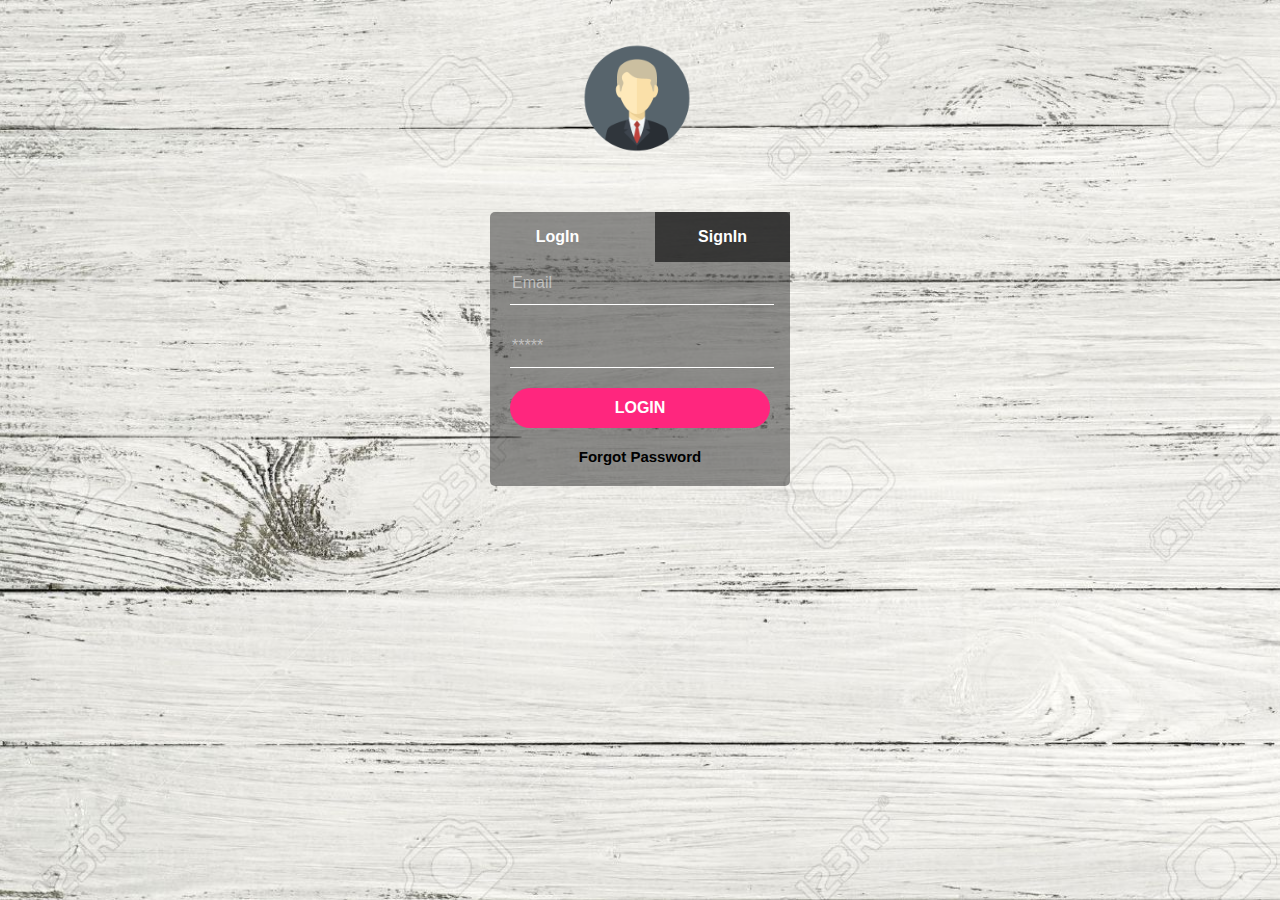
<file: index.html>
<!DOCTYPE html>
<html>
<!-- this is comment-->
<head>
	<title>Login Page</title>
	<link rel="stylesheet" type="text/css" href="style.css">
</head>

<body>
	<img src="images/man.png">
	<div class="LoginBox">

		<div class='left'>
			<a href='index.html'>
				<button>LogIn</button>
			</a>
		</div>
		<div class='right'>
			<a href="login2.html">
				<button>SignIn</button>
			</a>
		</div>
		<div class='LoginBoxChild'>
			<form onsubmit="return logsub()" action="main.html" method="GET">
				<input type="text" name="email" placeholder="Email" id="email_main">
				<br>
				<input type="password" name="password" placeholder="*****" id="password_main">
				<br>
				<input type="submit" name="login" value="LOGIN">

				<a href="">Forgot Password</a>
				<div id="tempm"></div>
			</form>
		</div>

	</div>
	<script type="text/javascript" src='scripts/myscript.js'></script>
</body>

</html>
</file>
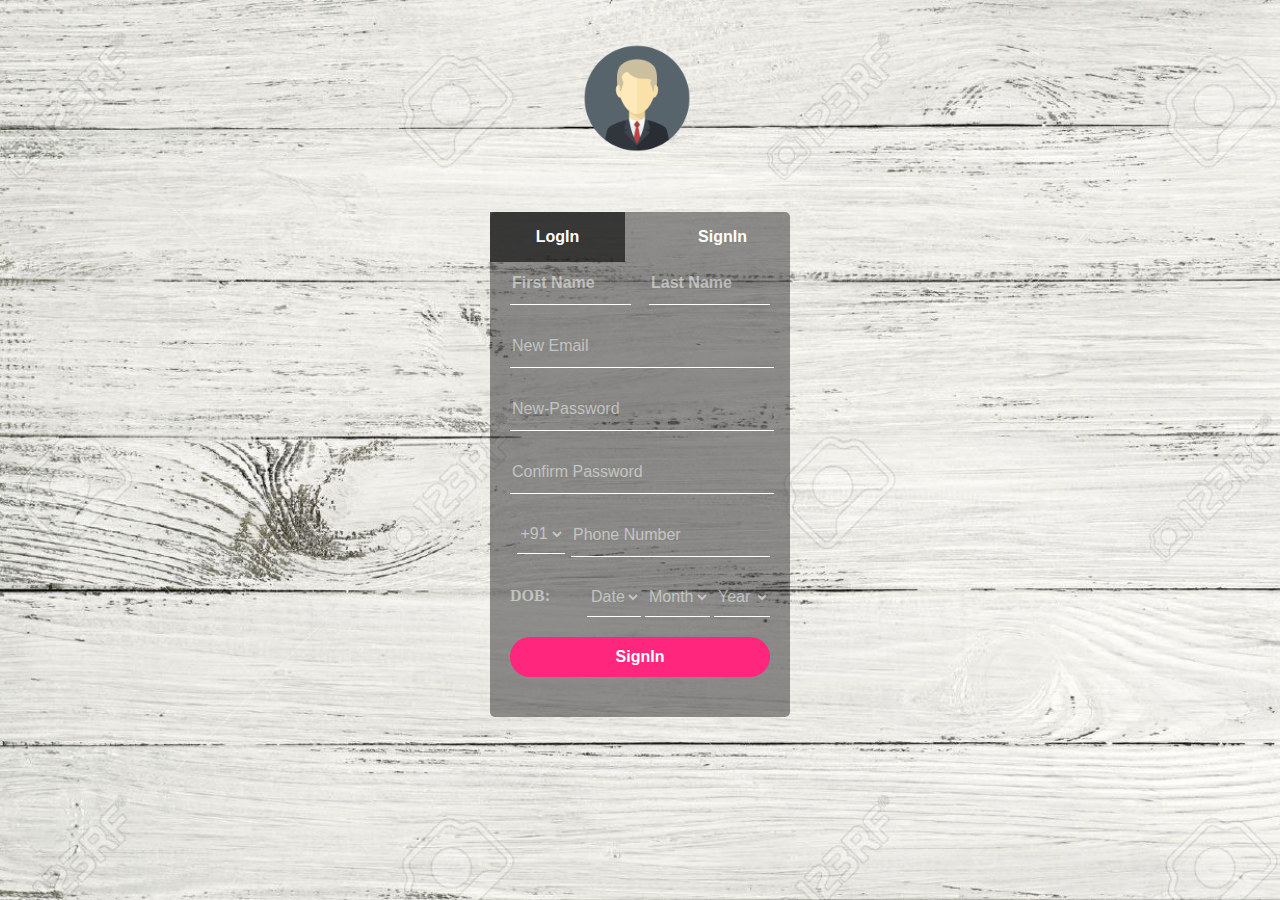
<file: login2.html>
<!DOCTYPE html>
<html>

<head>
	<title>Login Page</title>
	<link rel="stylesheet" type="text/css" href="style.css">
</head>

<body>
	<img src="images/man.png">
	<div class="LoginBox">

		<div class='left'>
			<a href='index.html'>
				<button style="background-color:rgb(20,20,20,0.7);">LogIn</button>
			</a>
		</div>
		<div class='right'>
			<a href="login2.html">
				<button style="background-color: rgba(40,40,40,0);">SignIn</button>
			</a>
		</div>
		<div class='LoginBoxChild'>
			<form action="index.html" onsubmit="return funcSubmit()" name="vform">
				<input type="text" name="username" placeholder="First Name" class='left' style="width: 45%" id="uid">
				<br>
				<input type="text" name="lastname" placeholder="Last Name" class='right' style="width: 45%" id="lid">
				<br>
				<div id='name_error' class='myerror'></div>
				<input type="text" name="email" placeholder="New Email" id='eid'>
				<br>
				<div id='email_error' class='myerror'></div>
				<input type="password" name="password" placeholder="New-Password" id="pid">
				<br>
				<input type="password" name="password_confirm" placeholder="Confirm Password" id="cpid">
				<br>
				<div id='password_error' value='jay' class='myerror'></div>
				<select>
					<option>+91</option>
					<script>
						for (i = 1; i <= 99; i++) {
							if (i == 91) {
								document.write("<option selected>+" + i + "</option>");
							}
							else
								document.write("<option style='color:black;'>+" + i + "</option>");
						}
					</script>
				</select>
				<input type="text" name="Phone number" placeholder="Phone Number" style="float: right;width:75%">
				<br>
				<p class='pdob'>DOB:</p>
				<div style="float: right;margin-bottom: 20px;">
					<select>
						<option value="" selected disabled hidden>Date</option>
						<script>
							for (i = 1; i <= 31; i++)
								document.write("<option>" + i + "</option>");
						</script>
					</select>
					<select>
						<option value="" selected disabled hidden>Month</option>
						<script>
							for (i = 1; i <= 12; i++)
								document.write("<option>" + i + "</option>");
						</script>
					</select>
					<select>
						<option value="" selected disabled hidden>Year</option>
						<script>
							for (i = 2018; i > 1745; i--)
								document.write("<option>" + i + "</option>");
						</script>
					</select>
				</div>

				<input type="submit" name="SignIn" value="SignIn" >
			</form>

		</div>

	</div>
	<script type="text/javascript" src='scripts/myscript.js'></script>
</body>

</html>
</file>
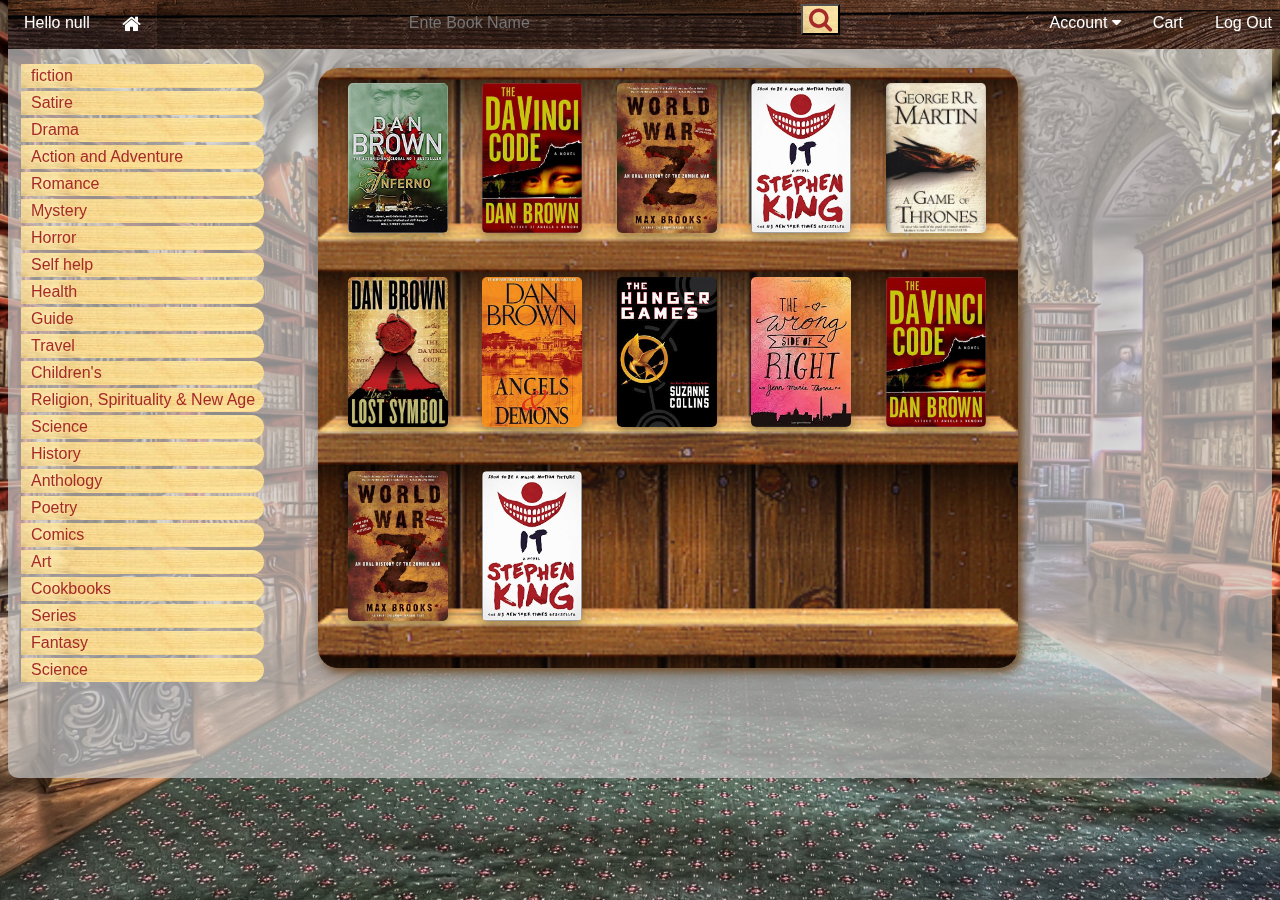
<file: main.html>
<!DOCTYPE html>
<html lang="en">

<head>
    <meta charset="UTF-8">
    <meta name="viewport" content="width=device-width, initial-scale=1.0">
    <meta http-equiv="X-UA-Compatible" content="ie=edge">
    <title>Document</title>
    <link rel="stylesheet" href="mainc.css">
    <link rel="stylesheet" href="https://cdnjs.cloudflare.com/ajax/libs/font-awesome/4.7.0/css/font-awesome.min.css">
    
</head>

<body>
    <div class="navbar">
        <script>
            let active = localStorage.getItem('current');
            document.write("<p>Hello " + active + "</p>");    
        </script>
        <a href="#">
            <i class="fa fa-home" style="font-size: 20px;"></i>
        </a>
        <input type="search" placeholder="Ente Book Name">
        <button type="submit" style="background: url(images/bg5.jpg);">
            <i class="fa fa-search" style="font-size: 25px; color:brown"></i>
        </button>
        <a href="index.html" style="float: right;">Log Out</a>
        <a href="#" style="float: right;" id='cartid'>Cart</a>
        <div class="dropdown" style="float: right;">
            <button class="dropbtn">Account
                <i class="fa fa-caret-down"></i>
            </button>
            <div class="dropdown-content">
                <a href="#"> Your Account</a>
                <a href="#">Your Orders</a>
                <a href="#">Your Wishlist</a>
                <a href="#">Preferences</a>
                <a href="#">Settings</a>
            </div>
        </div>

    </div>

    <div class="content">
        <div class="catalog">
            <ul>
                <li> fiction</li>
                <li>Satire</li>
                <li>Drama</li>
                <li>Action and Adventure</li>
                <li>Romance</li>
                <li>Mystery</li>
                <li>Horror</li>
                <li>Self help</li>
                <li>Health</li>
                <li>Guide</li>
                <li>Travel</li>
                <li> Children's</li>
                <li>Religion, Spirituality & New Age</li>
                <li>Science</li>
                <li>History</li>
                <li>Anthology</li>
                <li>Poetry</li>
                <li> Comics</li>
                <li>Art</li>
                <li>Cookbooks</li>
                <li>Series</li>
                <li>Fantasy</li>
                <li>Science</li>


            </ul>
        </div>


        <!-- The Modal -->
        <div id="myModal" class="modal">
            <span class="close">&times;</span>
            <img class="modal-content" id="img01" style="float: left;">

            <div class="book_info">
                <table>
                    <tr>
                        <th>Title</th>
                        <td id='title'></td>
                    </tr>
                    <tr>
                        <th>Author</th>
                        <td id='author'></td>
                    </tr>
                    <tr>
                        <th>ISBN</th>
                        <td id="ISBN"></td>
                    </tr>
                    <tr>
                        <th>Publisher</th>
                        <td id="publisher"></td>
                    </tr>
                    <tr>
                        <th>Editer</th>
                        <td id="editer"></td>
                    </tr>
                    <tr>
                        <th>Price</th>
                        <td id="price"></td>
                    </tr>

                </table>
            </div>
            
            <div class="book_add">

                <button class='one' id='addo'>Add to Cart</button>
                <button id='buy_book'>Buy Now</button>
            </div>
        </div>
        <div class="shelf">
            <img src="images/b1.jpg" alt="Inferno">
            <img src="images/b2.jpg" alt="The DaVinci Code">
            <img src="images/b3.jpg" alt="World War Z">
            <img src="images/b4.jpg" alt="IT">
            <img src="images/b5.jpg" alt="A Game Of Thrones">
            <img src="images/b6.jpg" alt="Lost Symbol">
            <img src="images/b7.jpg">
            <img src="images/b8.jpeg">
            <img src="images/b9.jpeg">
            <img src="images/b2.jpg">
            <img src="images/b3.jpg">
            <img src="images/b4.jpg">
            
        </div>
    </div>
    <div id="modalCart" class="modalc">
        <span class="closeCart">&times;</span>

        <div id="cartBooks">
            
        </div>
        <div id='lol'><h1>Your cart is empty</h1></div>
        <div id="checkout">

            <div class="row">
                <div class="col-75">
                  <div class="container">
                    <form action="/action_page.php">
                    
                      <div class="row">
                        <div class="col-50">
                          <h3>Billing Address</h3>
                          <label for="fname"><i class="fa fa-user"></i> Full Name</label>
                          <input type="text" id="fname" name="firstname" placeholder="John M. Doe">
                          <label for="email"><i class="fa fa-envelope"></i> Email</label>
                          <input type="text" id="email" name="email" placeholder="john@example.com">
                          <label for="adr"><i class="fa fa-address-card-o"></i> Address</label>
                          <input type="text" id="adr" name="address" placeholder="542 W. 15th Street">
                          <label for="city"><i class="fa fa-institution"></i> City</label>
                          <input type="text" id="city" name="city" placeholder="New York">
              
                          <div class="row">
                            <div class="col-50">
                              <label for="state">State</label>
                              <input type="text" id="state" name="state" placeholder="NY">
                            </div>
                            <div class="col-50">
                              <label for="zip">Zip</label>
                              <input type="text" id="zip" name="zip" placeholder="10001">
                            </div>
                          </div>
                        </div>
              
                        <div class="col-50">
                          <h3>Payment</h3>
                          <label for="fname">Accepted Cards</label>
                          <div class="icon-container">
                            <i class="fa fa-cc-visa" style="color:navy;"></i>
                            <i class="fa fa-cc-amex" style="color:blue;"></i>
                            <i class="fa fa-cc-mastercard" style="color:red;"></i>
                            <i class="fa fa-cc-discover" style="color:orange;"></i>
                          </div>
                          <label for="cname">Name on Card</label>
                          <input type="text" id="cname" name="cardname" placeholder="John More Doe">
                          <label for="ccnum">Credit card number</label>
                          <input type="text" id="ccnum" name="cardnumber" placeholder="1111-2222-3333-4444">
                          <label for="expmonth">Exp Month</label>
                          <input type="text" id="expmonth" name="expmonth" placeholder="September">
                          <div class="row">
                            <div class="col-50">
                              <label for="expyear">Exp Year</label>
                              <input type="text" id="expyear" name="expyear" placeholder="2018">
                            </div>
                            <div class="col-50">
                              <label for="cvv">CVV</label>
                              <input type="text" id="cvv" name="cvv" placeholder="352">
                            </div>
                          </div>
                        </div>
                        
                      </div>
                      <label>
                        <input type="checkbox" checked="checked" name="sameadr"> Shipping address same as billing
                      </label>
                      <input type="submit" value="Continue to checkout" class="btn">
                    </form>
                  </div>
                </div>
                <div class="col-25">
                  <div class="container">
                    <h4>Cart <span class="price" style="color:black"><i class="fa fa-shopping-cart"></i> <b></b></span></h4>
                    <div id="lastlist"> <h5></h5> </div>
                    
                    <hr>
                    <div id="totalamt"></div>
                    
                  </div>
                </div>
              </div>
              
        </div>
        <div class='book_add' id='cartbtn'>
            <button id='cartClear'>Clear Cart</button>
            <button id='buy_cart'>Proceed to Checkout</button>
        </div>
    </div>
    <script type="text/javascript" src="scripts/jquery_3.3.1.js"></script>
   
    <script type="text/javascript" src='scripts/script2.js'></script>
</body>

</html>
</file>
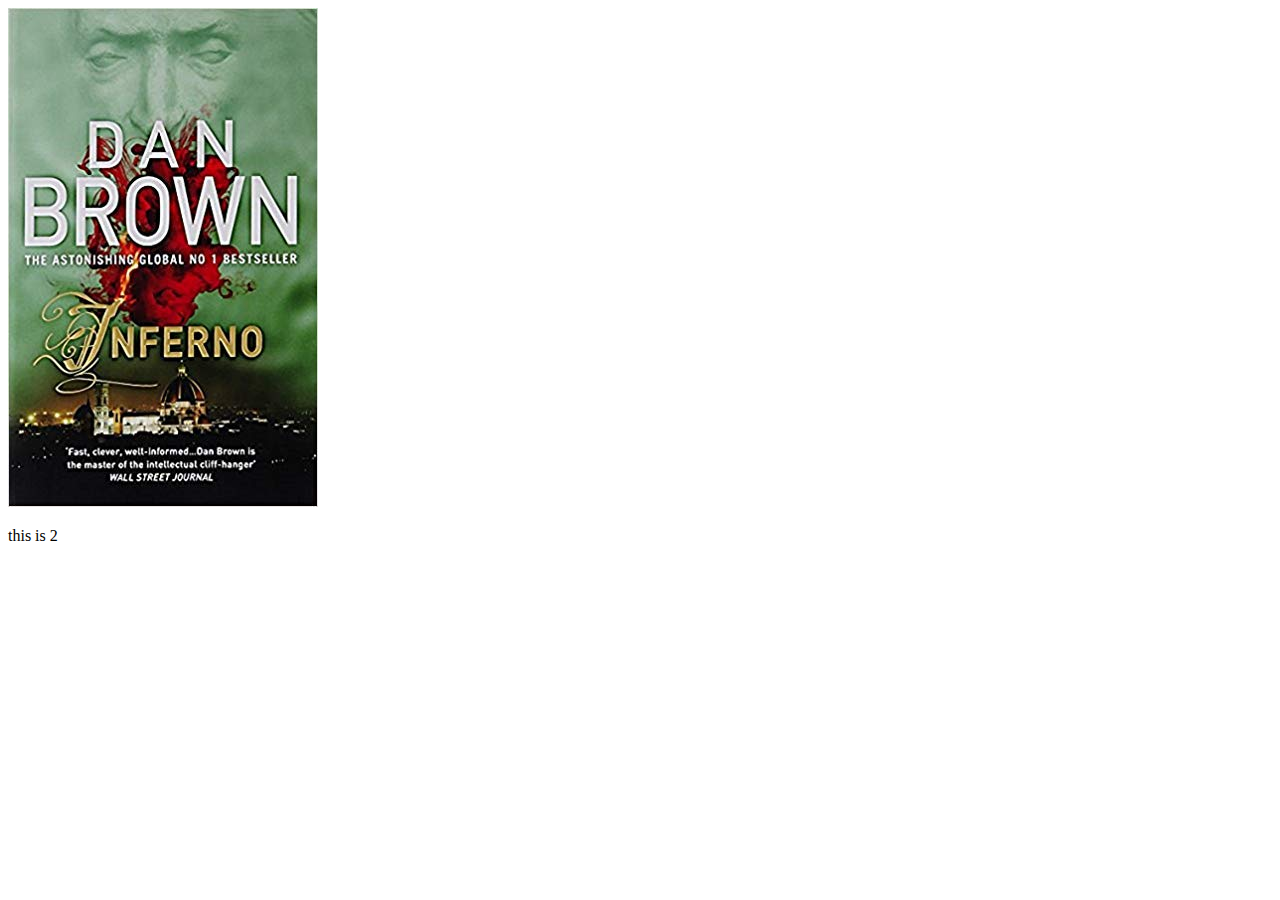
<file: testing.html>
<!DOCTYPE html>
<html lang="en">
<head>
    <meta charset="UTF-8">
    <meta name="viewport" content="width=device-width, initial-scale=1.0">
    <meta http-equiv="X-UA-Compatible" content="ie=edge">
    <title>Document</title>
</head>
<body>
        <img id="myImg" src="images/b1.jpg" alt="Inferno">
    <div class="test">
        <p>this is 2</p>
        <img id='sec'>
    </div>
    <script type="text/javascript" src="scripts/jquery_3.3.1.js"></script>
    <script>
        var x;
        var y=document.getElementById('sec');
        $("#myImg").click(function(){
            x=this.src
            y.src=x            
        })
    </script>
</body>
</html>
</file>
<file: style.css>
html{
	background: url(images/bg3.jpg) no-repeat center center fixed;
	background-size: cover;
}
.LoginBox{
	width: 300px;
	
	margin: 0 auto;
	background-color: rgba(40,40,40,.5);

	
	padding-top: 0px;
	border-radius: 5px;
	margin-top: 50px;
	text-align: center;
	box-sizing: border-box;
}
.LoginBoxChild{
	
	padding: 20px;
}
img{
	width: 120px;
	height: 120px;
	margin-left: 45%;
	margin-top: 30px;
}


.LoginBox input{
	width: 100%;
	margin-bottom: 20px;
}
.LoginBox input[type="text"],
.LoginBox input[type="password"],
.LoginBox select{

	color: #fff;
	background: transparent;
	height: 40px;
	border: none;
	border-bottom: 1px solid #fff;
	font-size: 16px;
	outline: none;
	

}
.LoginBox input[type="submit"]{
	height: 40px;
	border:none;
	color: #fff;
	font-size: 16px;
	font-weight: bold;
	cursor: pointer;
	background: #ff267e;
	border-radius: 20px;
}
.LoginBox input[type="submit"]:hover
{
	background: #efed40;
	color: #262626;
}

.left{
	font-weight: bold;
	float: left;
	width: 45%;
	
}
.right{
	font-weight: bold;
	float: right;
	width: 45%;
	
	

}
.left button{
	
	height: 50px;
	width: 100%;
	background-color: rgba(40,40,40,0);
	border:none;
	color: #fff;
	font-size: 16px;
	font-weight: bold;
	cursor: pointer;
}
.right button{
	
	height: 50px;
	width: 100%;
	/*background-color:white;*/
	background-color:rgb(20,20,20,0.7);
	border:none;
	color: #fff;
	font-size: 16px;
	font-weight: bold;
	cursor: pointer;
}
.LoginBoxChild a{
	color: #000;
	font-weight: bold;
	font-size: 15px;
	text-decoration: none;
	font-family: sans-serif;
}
.LoginBoxChild a:hover{
	color: #ff5c33;
}
.pdob{
	margin-top: 33px;
	font-size: 16px;
	color: rgba(255,255,255,.5);
	font-weight: bold;
	float: left;
}
::placeholder
{
	color: rgba(255,255,255,.5);
}
.LoginBox select{
	color: rgba(255,255,255,.5);
}
.myerror{
	width:100%;
	color: #ff5c33;
	text-align: left;
	font-weight: bold;
	font-family: sans-serif;
}
</file>
<file: mainc.css>
html{
    background: url(images/bg4.jpg) no-repeat center center fixed;
    background-size: cover;
    font-family: Arial, Helvetica, sans-serif;
}

.content{

    background-color: rgba(200, 200, 200, 0.7);
    padding: 10px;
    border-radius: 10px;
    padding-top: 30px;
    height: 730px;
   
}
.catalog{
    position: fixed;
    width: 300px;
    float: left;
    margin-top: 10px;
    overflow-y: scroll;
}
.catalog ul{
    list-style-type: none;
    -webkit-padding-start: 0px;
    
}
.catalog li:hover{
    width: 250px;;
    background: url(images/libg.jpg);
    margin: 3px;
    padding: 3px;
    font-size: 16px;
    border-top-right-radius: 200px;
    color: white;
}
.catalog li{
    width: 230px;
    background: url(images/bg5.jpg);
    margin: 3px;
    padding: 3px;
    font-size: 16px;
    border-top-right-radius: 200px;
    border-bottom-right-radius: 200px;
    color: brown;
    padding-left: 10px;
}
.books{
   
   margin: 30px;
   margin-left: 300px;
   width: 700px;
   height: 600px;
   overflow: scroll;
   box-shadow: 4px 4px 8px 0 rgba(102, 51, 0, 0.7), 0 6px 20px 0 rgba(0, 0, 0, 0.19);
   border-radius: 20px;

}

iframe{
    margin-top: 0px;
    box-shadow: 4px 4px 8px 0 rgba(255, 255, 255, 0.7), 0 6px 20px 0 rgba(0, 0, 0, 0.19);
    border-style: groove;
    border-radius: 20px;
}

    .navbar {
        
        background:url(images/libg.jpg);
        font-family: Arial, Helvetica, sans-serif;
        position: fixed;
  top: 0;
  width: 100%;
    }
    
    .navbar a, .navbar p{
        float: left;
        font-size: 16px;
        color: white;
        text-align: center;
        padding: 14px 16px;
        text-decoration: none;
        -webkit-margin-before: 0em;
        -webkit-margin-after: 0em;
    }
    
    .dropdown {
        float: left;
        overflow: hidden;
    }
    
    .dropdown .dropbtn {
        font-size: 16px;    
        border: none;
        outline: none;
        color: white;
        padding: 14px 16px;
        background-color: inherit;
        font-family: inherit;
        margin: 0;
    }
    
    .navbar a:hover, .dropdown:hover .dropbtn {
        background:url(images/bg5.jpg);
        color: brown;
    }
    
    .dropdown-content {
        display: none;
        position: absolute;
        background:url(images/bg3.jpg);
        min-width: 160px;
        box-shadow: 0px 8px 16px 0px rgba(0,0,0,0.2);
        z-index: 1;
    }
    
    .dropdown-content a {
        float: none;
        color: black;
        padding: 12px 16px;
        text-decoration: none;
        display: block;
        text-align: left;
    }
    
    .dropdown-content a:hover {
        background-color: #ddd;
    }
    
    .dropdown:hover .dropdown-content {
        display: block;
    }
    .navbar input[type="search"]{
        padding: 20px;
        border-radius: 5px;
        background-color: rgba(0, 0, 0, 0.3);
        border: none;
        height: 45px;;
        width:50%;
        font-size: 16px;
        outline: none;
        color: white;
        
    }
    ::placeholder{
        text-align: center;
    }


 

    .shelf img{
        width:100px;
        height:150px;
        margin-top: 15px;
        margin-left: 30px;
        margin-bottom: 25px;
        box-shadow: 0 4px 8px 0 rgba(0, 0, 0, 0.2), 0 6px 20px 0 rgba(0, 0, 0, 0.19);
        border-radius: 5px;
        cursor: pointer;
        transition: 0.3s;
        
    }
    .shelf img:hover {opacity: 0.7;}
    
.shelf{
    background: url(images/sh3.png) no-repeat center center;
    background-attachment: scroll;
    background-size: cover;
    margin: 30px;
   margin-left: 300px;
   width: 700px;
   height: 600px;
   overflow: scroll;
   box-shadow: 4px 4px 8px 0 rgba(102, 51, 0, 0.7), 0 6px 20px 0 rgba(0, 0, 0, 0.19);
   border-radius: 20px;
}
    





/* The Modal (background) */
.modal {
    display: none; /* Hidden by default */
    position: fixed; /* Stay in place */
    z-index: 1; /* Sit on top */
    padding-top: 100px; /* Location of the box */
    left: 0;
    top: 0px;
    width: 100%; /* Full width */
    height: 100%; /* Full height */
    overflow: auto; /* Enable scroll if needed */
    background-color: rgb(0,0,0); /* Fallback color */
    background-color: rgba(0,0,0,0.9); /* Black w/ opacity */
}
.modalc{
    display: none;
    position: fixed;
    z-index: 1;
    padding-top: 100px;
    left: 0;
    top: 0px;
    width: 100%; /* Full width */
    height: 100%; /* Full height */
    overflow: auto; /* Enable scroll if needed */
   background: url(images/ccart.jpg) no-repeat center center;
   background-size: cover;

}
/* Modal Content (image) */
.modal-content {
    margin-left: 150px;
    
    width: 200px;
    
}

/* Caption of Modal Image */
#caption {
    
    margin-left:220px; 
    width: 20%;
    margin-right: 0px;
    
    color: #ccc;
    padding: 10px 0;
    
}

/* Add Animation */
.modal-content, #caption, .book_add button, .book_info table{    
    -webkit-animation-name: zoom;
    -webkit-animation-duration: 0.6s;
    animation-name: zoom;
    animation-duration: 0.6s;
}

@-webkit-keyframes zoom {
    from {-webkit-transform:scale(0)} 
    to {-webkit-transform:scale(1)}
}

@keyframes zoom {
    from {transform:scale(0)} 
    to {transform:scale(1)}
}

/* The Close Button */
.close{
    position: absolute;
    top: 15px;
    right: 35px;
    color: #f1f1f1;
    font-size: 40px;
    font-weight: bold;
    transition: 0.3s;
}
.closeCart {
    position: absolute;
    top: 15px;
    right: 35px;
    color: url(images/ccka.jpg);
    font-size: 60px;
    font-weight: bold;
    transition: 0.3s;
}

.close:hover,
.close:focus
 {
    color: #bbb;
    text-decoration: none;
    cursor: pointer;
}
.closeCart:hover,
.closeCart:focus {
    color: brown;
    text-decoration: none;
    cursor: pointer;
}

/* 100% Image Width on Smaller Screens */
@media only screen and (max-width: 700px){
    .modal-content {
        width: 100%;
    }
}
.book_add{
    width: 40%;
    margin-right: 0px;
    margin: 0px;
}

.book_add button{
    background: url(images/ui-bg_gloss-wave_60_fece2f_500x100.png) 50% 50% repeat-x;
    border: 1px solid #d19405;
    font-weight: bold;
    color: #4c3000;
    text-decoration: none;
    border-radius: 8px;
    font-family: Segoe UI,Arial,sans-serif;
    font-size: 1.1em;
    padding: .4em 1em;
    display: inline-block;
    position: relative;
    line-height: normal;
    margin-right: .1em;
    margin-top: 50px;
    cursor: pointer;
    vertical-align: middle;
    text-align: center; 
    outline: none;
}
.book_add .one{
    margin-left: 110px;
}
.book_add button:hover{
    background: url(images/ui-bg_gloss-wave_70_ffdd57_500x100.png) 50% 50% repeat-x;
}

.book_info table{
    background: url(images/libg.jpg);
    opacity: 0.5;
    color: white;
    width:50%;
    float: right;
    
    margin-right: 50px;
    padding: 10px;
    border-radius: 20px;
}
.book_info th{
    border-right: 2px solid white;
    width: 40%;
    text-align: left;
    font-weight: bold;
    padding: 30px;
}
.book_info td{
    padding-left: 20px;
}
.bookOne{
    margin: 30px;
    padding: 30px;
    width: 60%;
    /*border: 20px solid rgb(123, 95, 56);*/
    height: 163px;
    background: url(images/ccli.jpg);
    border-radius: 20px;
    vertical-align: auto;
    
}
.bookOne img{
    width: 100px;
    float: left;
}
.bookOneInfo{
    width: 60%;
    height: 100%;
    float: right;
    margin-right: 30px;
}
.bookOneInfo table{
    height: 100%;
    width: 100%;
    color: white;
}

::-webkit-scrollbar {
    width: 10px;
}

/* Track */
::-webkit-scrollbar-track {
    background: rgba(0,0,0,0); 
    border-radius: 10px;
}

/* Handle */
::-webkit-scrollbar-thumb {
    background: rgba(0,0,0,0.7);
    border-radius: 10px; 
}

/* Handle on hover */
::-webkit-scrollbar-thumb:hover {
    background: rgba(0,0,0,0.9); 
}

.row {
    display: -ms-flexbox; /* IE10 */
    display: flex;
    -ms-flex-wrap: wrap; /* IE10 */
    /*flex-wrap: wrap;
    margin: 0 -16px;*/
  }
  
  .col-25 {
    -ms-flex: 25%; /* IE10 */
    flex: 25%;
  }
  
  .col-50 {
    -ms-flex: 50%; /* IE10 */
    flex: 50%;
  }
  
  .col-75 {
    -ms-flex: 75%; /* IE10 */
    flex: 75%;
  }
  
  .col-25,
  .col-50,
  .col-75 {
    padding: 0 16px;
  }
  
  .container {
    background: url(images/sb1.jpg);
    padding: 5px 20px 15px 20px;
    color: whitesmoke;
    border-radius: 20px;
    box-shadow: 4px 4px 8px 0 rgba(102, 51, 0, 0.7), 0 6px 20px 0 rgba(0, 0, 0, 0.19);
  }
  
  input[type=text] {
    background-color: rgb(255,249,226);
    width: 95%;
    margin-bottom: 20px;
    padding: 12px;
    border: 1px solid #ccc;
    border-radius: 3px;
  }
  
  label {
    margin-bottom: 10px;
    display: block;
  }
  
  .icon-container {
    margin-bottom: 20px;
    padding: 7px 0;
    font-size: 24px;
  }
  
  .btn {
    background-color: #4CAF50;
    color: white;
    padding: 12px;
    margin: 10px 0;
    border: none;
    width: 100%;
    border-radius: 3px;
    cursor: pointer;
    font-size: 17px;
  }
  
  .btn:hover {
    background-color: #45a049;
  }
  
  a {
    color: #2196F3;
  }
  
  hr {
    border: 1px solid lightgrey;
  }
  
  span.price {
    float: right;
    color: grey;
  }
</file>
